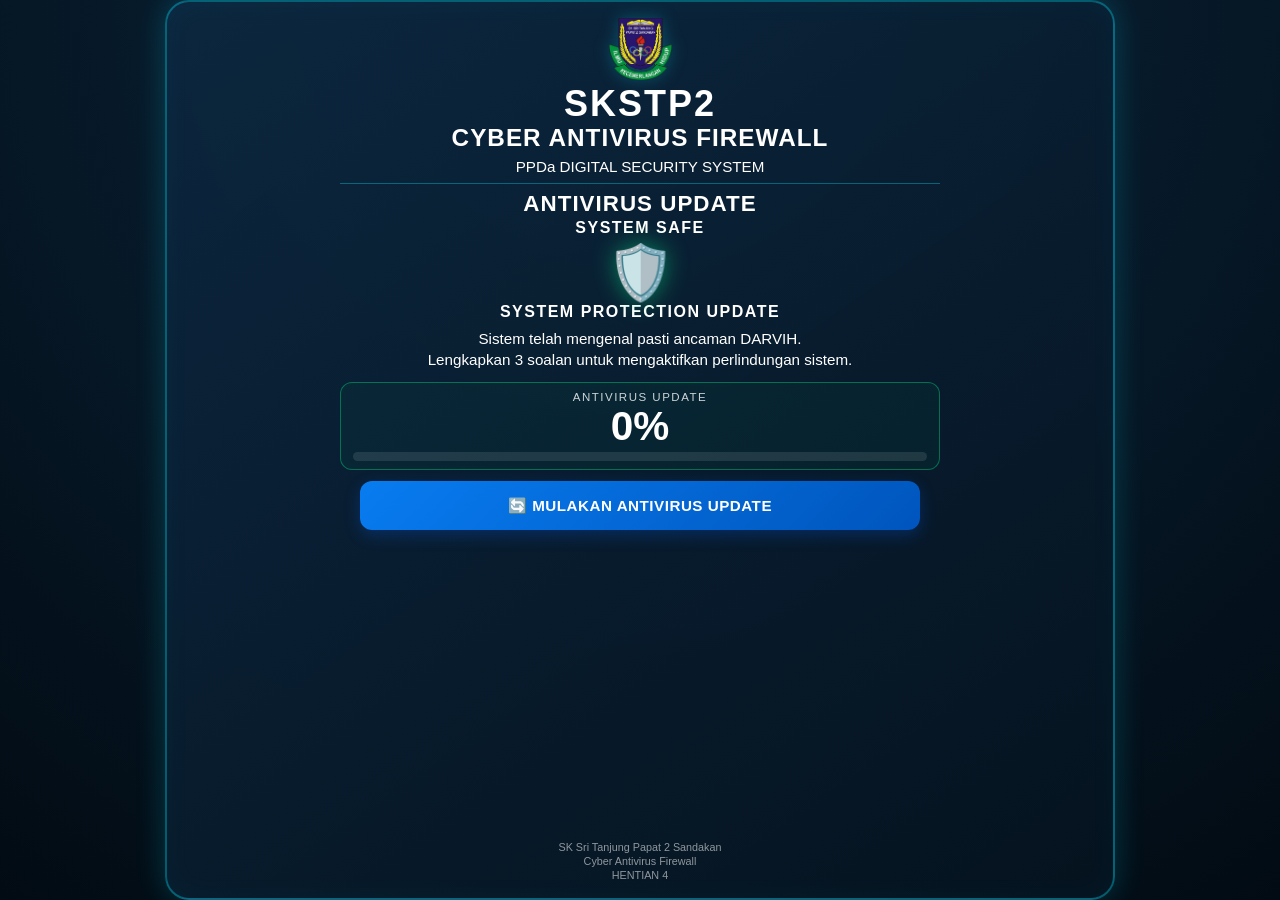
<file: Hentian 4/index.html>
<!DOCTYPE html>
<html lang="ms">

<head>

    <meta charset="UTF-8">

    <meta
        name="viewport"
        content="width=device-width, initial-scale=1.0"
    >

    <title>
        SKSTP2 Cyber Antivirus Firewall -
        Antivirus Update
    </title>

    <link
        rel="stylesheet"
        href="style.css"
    >

</head>


<body>


<!-- ===================================================== -->
<!-- HENTIAN 4 : ANTIVIRUS UPDATE -->
<!-- ===================================================== -->

<div
    class="page active"
    id="pageStart"
>

    <div class="container">


        <!-- LOGO SEKOLAH -->

        <div class="logo">

            <img
                src="assets/image/logo.png"
                alt="Logo SK Sri Tanjung Papat 2"
            >

        </div>


        <!-- TAJUK -->

        <h1>
            SKSTP2
        </h1>


        <h2>
            CYBER ANTIVIRUS FIREWALL
        </h2>


        <p class="subtitle">
            PPDa DIGITAL SECURITY SYSTEM
        </p>


        <div class="divider"></div>


        <!-- HENTIAN -->

        <h3>
            ANTIVIRUS UPDATE
        </h3>


        <p class="scanSubtitle">
            SYSTEM SAFE
        </p>


        <!-- STATUS -->

        <div class="safeIcon">
            🛡️
        </div>


        <div class="safeTitle">
            SYSTEM PROTECTION UPDATE
        </div>


        <p class="instruction">

            Sistem telah mengenal pasti
            ancaman DARVIH.

            <br>

            Lengkapkan 3 soalan untuk
            mengaktifkan perlindungan sistem.

        </p>


        <!-- UPDATE PROGRESS -->

        <div class="updateBox">

            <div class="updateTitle">
                ANTIVIRUS UPDATE
            </div>


            <div
                id="updatePercent"
                class="updatePercent"
            >
                0%
            </div>


            <div class="updateBar">

                <div
                    id="updateBarFill"
                    class="updateBarFill"
                    style="width:0%;"
                ></div>

            </div>

        </div>


        <!-- BUTANG -->

        <button
            class="btnBlue"
            onclick="mulaAntivirusUpdate()"
        >

            🔄 MULAKAN ANTIVIRUS UPDATE

        </button>


        <!-- FOOTER -->

        <div class="footer">

            SK Sri Tanjung Papat 2 Sandakan

            <br>

            Cyber Antivirus Firewall

            <br>

            HENTIAN 4

        </div>


    </div>

</div>


<!-- ===================================================== -->
<!-- HALAMAN 2 : SCAN / VIRUS -->
<!-- ===================================================== -->

<div
    class="page"
    id="pageScan"
>

    <div class="container">


        <!-- LOGO -->

        <div class="logo">

            <img
                src="assets/image/logo.png"
                alt="Logo SKSTP2"
            >

        </div>


        <h2>
            ANTIVIRUS UPDATE
        </h2>


        <p class="scanSubtitle">
            SYSTEM PROTECTION
        </p>


        <!-- STATUS -->

        <div class="safeStatusBox">

            <div class="safeStatusIcon">
                🛡️
            </div>


            <div class="scanStatusTitle">
                ANTIVIRUS STATUS
            </div>


            <div
                id="scanStatus"
                class="scanStatus"
            >
                READY
            </div>

        </div>


        <!-- UPDATE -->

        <div class="updateBox">

            <div class="updateTitle">
                UPDATE PROGRESS
            </div>


            <div
                id="scanUpdatePercent"
                class="updatePercent"
            >
                0%
            </div>


            <div class="updateBar">

                <div
                    id="scanUpdateBarFill"
                    class="updateBarFill"
                    style="width:0%;"
                ></div>

            </div>

        </div>


        <!-- VIRUS GRID -->

        <div class="virusGrid">


            <div class="virusCard">

                <div class="virusIcon">
                    💊
                </div>

                <h3>
                    DADAH
                </h3>

            </div>


            <div class="virusCard">

                <div class="virusIcon">
                    🍺
                </div>

                <h3>
                    ALKOHOL
                </h3>

            </div>


            <div class="virusCard">

                <div class="virusIcon">
                    🚬
                </div>

                <h3>
                    ROKOK
                </h3>

            </div>


            <div class="virusCard">

                <div class="virusIcon">
                    💨
                </div>

                <h3>
                    VAPE
                </h3>

            </div>


            <div class="virusCard">

                <div class="virusIcon">
                    🫁
                </div>

                <h3>
                    INHALEN
                </h3>

            </div>


            <div class="virusCard">

                <div class="virusIcon">
                    🦠
                </div>

                <h3>
                    HIV / AIDS
                </h3>

            </div>


        </div>


        <!-- ARAHAN -->

        <p class="instruction">

            Jawab 3 soalan untuk melengkapkan
            kemas kini antivirus.

        </p>


        <!-- BUTANG -->

        <button
            class="btnBlue"
            onclick="bukaSoalan()"
        >

            🔄 MULAKAN UPDATE

        </button>


    </div>

</div>


<!-- ===================================================== -->
<!-- HALAMAN 3 : SOALAN -->
<!-- ===================================================== -->

<div
    class="page"
    id="pageQuestion"
>

    <div class="container">


        <!-- LOGO -->

        <div class="logo">

            <img
                src="assets/image/logo.png"
                alt="Logo SKSTP2"
            >

        </div>


        <h2>
            ANTIVIRUS UPDATE
        </h2>


        <p class="scanSubtitle">
            SYSTEM PROTECTION
        </p>


        <!-- NOMBOR SOALAN -->

        <div
            id="questionNumber"
            class="questionNumber"
        >

            SOALAN 1 DARIPADA 3

        </div>


        <!-- SOALAN -->

        <div
            id="questionBox"
            class="questionBox"
        >

            Apakah tindakan kita apabila
            rakan terlibat DARVIH?

        </div>


        <!-- JAWAPAN -->

        <div
            id="answerArea"
            class="answerArea"
        >

            <!-- Diisi oleh JavaScript -->

        </div>


        <!-- STATUS -->

        <div
            id="questionStatus"
            class="questionStatus"
        ></div>


        <!-- UPDATE -->

        <div class="questionProgress">

            <span>
                UPDATE PROGRESS
            </span>


            <strong
                id="questionUpdate"
            >
                0%
            </strong>

        </div>


        <div class="updateBar">

            <div
                id="questionUpdateBar"
                class="updateBarFill"
                style="width:0%;"
            ></div>

        </div>


    </div>

</div>


<!-- ===================================================== -->
<!-- HALAMAN 4 : SYSTEM SAFE / MISSION COMPLETE -->
<!-- ===================================================== -->

<div
    class="page"
    id="pageComplete"
>

    <div class="container">


        <!-- LOGO -->

        <div class="logo">

            <img
                src="assets/image/logo.png"
                alt="Logo SKSTP2"
            >

        </div>


        <!-- SHIELD -->

        <div class="finalShield">
            🛡️
        </div>


        <!-- SYSTEM SAFE -->

        <h1 class="safeCompleteTitle">
            SYSTEM SAFE
        </h1>


        <h2>
            ANTIVIRUS UPDATE COMPLETE
        </h2>


        <!-- 100% -->

        <div class="completePercent safePercent">
            100%
        </div>


        <p class="successSubtitle">
            ANTIVIRUS PROTECTION: ACTIVE
        </p>


        <!-- STATUS -->

        <div class="safeStatusBox">

            <div class="safeStatusIcon">
                🟢
            </div>


            <div class="scanStatusTitle">
                SYSTEM STATUS
            </div>


            <div
                class="scanStatus"
                style="color:#00ff91;"
            >

                ✓ SYSTEM SECURED

            </div>

        </div>


        <!-- MESEJ AKHIR -->

        <p class="subtitle">

            🎉 Tahniah!

            <br><br>

            Anda telah berjaya melengkapkan
            keseluruhan misi
            <b>Cyber Antivirus Firewall</b>.

            <br><br>

            Semua ancaman DARVIH telah dikenal pasti
            dan sistem kini berada dalam keadaan
            <b>SELAMAT</b>.

        </p>


        <!-- MISSION COMPLETE -->

        <div class="missionComplete">

            🏆 MISSION COMPLETE 🏆

        </div>


        <!-- BUTANG -->

        <button
            class="btnBlue"
            onclick="imbasEjenBaharu()"
        >

            🔄 IMBAS EJEN BAHARU

        </button>


    </div>

</div>


<!-- ===================================================== -->
<!-- HALAMAN SALAH -->
<!-- ===================================================== -->

<div
    class="page"
    id="pageWrong"
>

    <div class="container">


        <div class="warningIcon">
            ⚠️
        </div>


        <h1 class="wrongTitle">
            JAWAPAN BELUM TEPAT
        </h1>


        <p class="subtitle">
            Sila cuba lagi.
        </p>


        <button
            class="btnBlue"
            onclick="kembaliKeSoalan()"
        >

            ↩️ CUBA LAGI

        </button>


    </div>

</div>


<!-- ===================================================== -->
<!-- AUDIO : BETUL -->
<!-- ===================================================== -->

<audio
    id="audioBetul"
    preload="auto"
>

    <source
        src="assets/audio/betul.wav"
        type="audio/wav"
    >

</audio>


<!-- ===================================================== -->
<!-- AUDIO : ANTIVIRUS UPDATE COMPLETE -->
<!-- ===================================================== -->

<audio
    id="audioAntivirusUpdateComplete"
    preload="auto"
>

    <source
        src="assets/audio/antivirus_update_complete.wav"
        type="audio/wav"
    >

</audio>


<!-- ===================================================== -->
<!-- AUDIO : SYSTEM SAFE -->
<!-- ===================================================== -->

<audio
    id="audioSystemSafe"
    preload="auto"
>

    <source
        src="assets/audio/system_safe.wav"
        type="audio/wav"
    >

</audio>


<!-- ===================================================== -->
<!-- AUDIO : MISSION COMPLETE -->
<!-- ===================================================== -->

<audio
    id="audioMissionComplete"
    preload="auto"
>

    <source
        src="assets/audio/mission_complete.wav"
        type="audio/wav"
    >

</audio>


<!-- ===================================================== -->
<!-- AUDIO : SALAH -->
<!-- ===================================================== -->

<audio
    id="audioSalah"
    preload="auto"
>

    <source
        src="assets/audio/maaf_jawapan_belum_tepat.wav"
        type="audio/wav"
    >

</audio>


<!-- ===================================================== -->
<!-- AUDIO : CUBA LAGI -->
<!-- ===================================================== -->

<audio
    id="audioCubaLagi"
    preload="auto"
>

    <source
        src="assets/audio/cuba_lagi.wav"
        type="audio/wav"
    >

</audio>


<!-- ===================================================== -->
<!-- JAVASCRIPT -->
<!-- ===================================================== -->

<script
    src="script.js"
></script>


</body>

</html>
</file>
<file: Hentian 4/style.css>
/* =======================================================
   SKSTP2 CYBER ANTIVIRUS FIREWALL
   HENTIAN 4 - ANTIVIRUS UPDATE
   SYSTEM SAFE
======================================================= */


/* =======================================================
   RESET
======================================================= */

* {
    box-sizing: border-box;
    margin: 0;
    padding: 0;
}


/* =======================================================
   HTML / BODY
======================================================= */

html {

    width: 100%;
    height: 100%;

    overflow: hidden;

}


body {

    width: 100%;
    height: 100dvh;

    min-height: 100dvh;

    overflow: hidden;

    font-family:
        Arial,
        Helvetica,
        sans-serif;

    color: #ffffff;

    background:

        radial-gradient(
            circle at top,
            #123b59 0%,
            #071a2a 45%,
            #020b13 100%
        );

}


/* =======================================================
   PAGE
======================================================= */

.page {

    display: none;

    width: 100%;
    height: 100dvh;

    min-height: 100dvh;

    overflow: hidden;

}


.page.active {

    display: flex;

    align-items: center;

    justify-content: center;

}


/* =======================================================
   CONTAINER
======================================================= */

.container {

    width:
        min(
            100%,
            950px
        );

    height: 100dvh;

    max-height: 100dvh;

    overflow: hidden;

    display: flex;

    flex-direction: column;

    align-items: center;

    justify-content: flex-start;

    text-align: center;

    padding:
        clamp(
            10px,
            1.8vh,
            20px
        );

    border:
        2px solid
        rgba(
            0,
            229,
            255,
            .35
        );

    border-radius: 24px;

    background:

        linear-gradient(
            145deg,
            rgba(12,39,63,.97),
            rgba(5,19,31,.98)
        );

    box-shadow:

        0 0 30px
        rgba(
            0,
            229,
            255,
            .20
        ),

        inset 0 0 30px
        rgba(
            0,
            229,
            255,
            .035
        );

}


/* =======================================================
   LOGO
======================================================= */

.logo {

    display: flex;

    justify-content: center;

    align-items: center;

    margin-bottom:
        clamp(
            2px,
            .5vh,
            6px
        );

}


.logo img {

    width:
        clamp(
            45px,
            7vh,
            72px
        );

    max-height: 72px;

    height: auto;

    object-fit: contain;

    filter:
        drop-shadow(
            0 0 8px
            rgba(
                0,
                229,
                255,
                .25
            )
        );

}


/* =======================================================
   TAJUK
======================================================= */

h1 {

    font-size:
        clamp(
            1.5rem,
            4vh,
            2.6rem
        );

    line-height: 1.05;

    letter-spacing: 2px;

    margin-bottom: 2px;

}


h2 {

    font-size:
        clamp(
            1rem,
            2.7vh,
            1.55rem
        );

    line-height: 1.1;

    letter-spacing: 1px;

    margin-bottom: 3px;

}


h3 {

    font-size:
        clamp(
            .95rem,
            2.5vh,
            1.4rem
        );

    letter-spacing: 1px;

}


/* =======================================================
   SUBTITLE
======================================================= */

.subtitle {

    font-size:
        clamp(
            .65rem,
            1.7vh,
            .95rem
        );

    line-height: 1.3;

    margin:
        3px 0;

}


.scanSubtitle {

    font-size:
        clamp(
            .72rem,
            1.8vh,
            1rem
        );

    font-weight: bold;

    letter-spacing: 1.5px;

    margin:
        2px 0 6px;

}


/* =======================================================
   DIVIDER
======================================================= */

.divider {

    width: 80%;

    max-width: 600px;

    height: 1px;

    margin:
        3px 0 7px;

    background:
        rgba(
            0,
            229,
            255,
            .35
        );

}


/* =======================================================
   SAFE ICON
======================================================= */

.safeIcon {

    font-size:
        clamp(
            2rem,
            6vh,
            3.8rem
        );

    line-height: 1;

    margin:
        2px 0;

    filter:
        drop-shadow(
            0 0 12px
            rgba(
                0,
                255,
                145,
                .45
            )
        );

}


.safeTitle {

    font-size:
        clamp(
            .7rem,
            1.8vh,
            1rem
        );

    font-weight: 900;

    letter-spacing: 1.5px;

    margin:
        2px 0 5px;

}


/* =======================================================
   UPDATE BOX
======================================================= */

.updateBox {

    width:
        min(
            92%,
            600px
        );

    padding:
        8px 12px;

    margin:
        4px 0 7px;

    border:
        1px solid
        rgba(
            0,
            255,
            145,
            .35
        );

    border-radius: 12px;

    background:
        rgba(
            0,
            255,
            145,
            .035
        );

    box-shadow:
        inset 0 0 15px
        rgba(
            0,
            255,
            145,
            .025
        );

}


/* =======================================================
   UPDATE TITLE
======================================================= */

.updateTitle {

    font-size:
        clamp(
            .55rem,
            1.3vh,
            .72rem
        );

    letter-spacing: 1.5px;

    opacity: .8;

}


/* =======================================================
   UPDATE PERCENT
======================================================= */

.updatePercent {

    font-size:
        clamp(
            1.7rem,
            4.5vh,
            2.8rem
        );

    font-weight: 900;

    line-height: 1;

    margin:
        3px 0 5px;

}


/* =======================================================
   UPDATE BAR
======================================================= */

.updateBar {

    width: 100%;

    height:
        clamp(
            7px,
            1vh,
            10px
        );

    border-radius: 20px;

    overflow: hidden;

    background:
        rgba(
            255,
            255,
            255,
            .10
        );

}


/* =======================================================
   UPDATE BAR FILL
======================================================= */

.updateBarFill {

    width: 0%;

    height: 100%;

    border-radius: inherit;

    transition:
        width .8s ease;

    background:
        linear-gradient(
            90deg,
            #00b96b,
            #00ff91
        );

    box-shadow:
        0 0 12px
        rgba(
            0,
            255,
            145,
            .45
        );

}


/* =======================================================
   INSTRUCTION
======================================================= */

.instruction {

    width:
        min(
            92%,
            700px
        );

    font-size:
        clamp(
            .65rem,
            1.7vh,
            .95rem
        );

    line-height: 1.35;

    margin:
        3px 0 8px;

}


/* =======================================================
   BUTTON
======================================================= */

.btnBlue {

    width:
        min(
            92%,
            560px
        );

    min-height:
        clamp(
            40px,
            5.5vh,
            52px
        );

    border: none;

    border-radius: 12px;

    padding:
        7px 14px;

    margin:
        4px 0;

    font-size:
        clamp(
            .68rem,
            1.8vh,
            .95rem
        );

    font-weight: 800;

    letter-spacing: .5px;

    color: #ffffff;

    cursor: pointer;

    background:

        linear-gradient(
            135deg,
            #087cf0,
            #0055bd
        );

    box-shadow:

        0 5px 16px
        rgba(
            0,
            100,
            255,
            .25
        );

    transition:
        transform .15s ease,
        box-shadow .15s ease;

}


.btnBlue:hover {

    transform:
        translateY(-1px);

    box-shadow:

        0 7px 20px
        rgba(
            0,
            120,
            255,
            .35
        );

}


.btnBlue:active {

    transform:
        scale(.98);

}


.btnBlue:disabled {

    opacity: .5;

    cursor: not-allowed;

}


/* =======================================================
   FOOTER
======================================================= */

.footer {

    margin-top: auto;

    padding-top: 5px;

    font-size:
        clamp(
            .5rem,
            1.2vh,
            .68rem
        );

    line-height: 1.3;

    opacity: .55;

}


/* =======================================================
   SAFE STATUS BOX
======================================================= */

.safeStatusBox {

    width:
        min(
            92%,
            600px
        );

    padding:
        7px 12px;

    margin:
        4px 0 6px;

    border:
        1px solid
        rgba(
            0,
            255,
            145,
            .35
        );

    border-radius: 12px;

    background:
        rgba(
            0,
            255,
            145,
            .035
        );

}


/* =======================================================
   SAFE STATUS ICON
======================================================= */

.safeStatusIcon {

    font-size:
        clamp(
            1.3rem,
            3.5vh,
            2rem
        );

    line-height: 1;

    margin-bottom: 2px;

}


/* =======================================================
   SCAN STATUS TITLE
======================================================= */

.scanStatusTitle {

    font-size:
        clamp(
            .52rem,
            1.2vh,
            .7rem
        );

    letter-spacing: 1px;

    opacity: .7;

}


/* =======================================================
   SCAN STATUS
======================================================= */

.scanStatus {

    font-size:
        clamp(
            .75rem,
            1.9vh,
            1.05rem
        );

    font-weight: 800;

    margin-top: 2px;

}


/* =======================================================
   VIRUS GRID
======================================================= */

.virusGrid {

    width:
        min(
            94%,
            720px
        );

    display: grid;

    grid-template-columns:
        repeat(
            3,
            1fr
        );

    gap:
        clamp(
            5px,
            1vh,
            10px
        );

    margin:
        2px 0 7px;

}


/* =======================================================
   VIRUS CARD
======================================================= */

.virusCard {

    min-height:
        clamp(
            58px,
            8vh,
            82px
        );

    display: flex;

    flex-direction: column;

    align-items: center;

    justify-content: center;

    border:
        1px solid
        rgba(
            0,
            255,
            145,
            .28
        );

    border-radius: 12px;

    background:

        linear-gradient(
            145deg,
            rgba(
                0,
                80,
                55,
                .30
            ),
            rgba(
                10,
                25,
                25,
                .65
            )
        );

    box-shadow:

        inset 0 0 15px
        rgba(
            0,
            255,
            145,
            .05
        );

    opacity: .85;

}


/* =======================================================
   VIRUS ICON
======================================================= */

.virusIcon {

    font-size:
        clamp(
            1.4rem,
            3.6vh,
            2.3rem
        );

    line-height: 1;

    margin-bottom: 3px;

}


/* =======================================================
   VIRUS TITLE
======================================================= */

.virusCard h3 {

    font-size:
        clamp(
            .52rem,
            1.4vh,
            .75rem
        );

    letter-spacing: .5px;

}


/* =======================================================
   QUESTION NUMBER
======================================================= */

.questionNumber {

    font-size:
        clamp(
            .65rem,
            1.7vh,
            .9rem
        );

    font-weight: 800;

    letter-spacing: 1px;

    margin:
        4px 0 6px;

}


/* =======================================================
   QUESTION BOX
======================================================= */

.questionBox {

    width:
        min(
            94%,
            720px
        );

    padding:
        clamp(
            9px,
            1.5vh,
            16px
        );

    margin:
        3px 0 8px;

    border:
        1px solid
        rgba(
            0,
            255,
            145,
            .35
        );

    border-radius: 14px;

    background:
        rgba(
            0,
            255,
            145,
            .035
        );

    font-size:
        clamp(
            .8rem,
            2.1vh,
            1.15rem
        );

    font-weight: 700;

    line-height: 1.35;

}


/* =======================================================
   ANSWER AREA
======================================================= */

.answerArea {

    width:
        min(
            94%,
            720px
        );

    display: grid;

    grid-template-columns:
        repeat(
            2,
            1fr
        );

    gap:
        clamp(
            5px,
            1vh,
            9px
        );

}


/* =======================================================
   ANSWER BUTTON
======================================================= */

.answer {

    min-height:
        clamp(
            44px,
            6vh,
            62px
        );

    padding:
        7px 10px;

    border:
        1px solid
        rgba(
            0,
            255,
            145,
            .25
        );

    border-radius: 11px;

    background:
        rgba(
            10,
            55,
            50,
            .85
        );

    color: #ffffff;

    font-size:
        clamp(
            .62rem,
            1.6vh,
            .85rem
        );

    font-weight: 700;

    line-height: 1.25;

    cursor: pointer;

    transition:
        background .2s ease,
        transform .15s ease;

}


.answer:hover {

    background:
        rgba(
            0,
            150,
            95,
            .40
        );

    transform:
        translateY(-1px);

}


.answer:active {

    transform:
        scale(.98);

}


.answer:disabled {

    opacity: .55;

    cursor: not-allowed;

}


/* =======================================================
   QUESTION STATUS
======================================================= */

.questionStatus {

    min-height:
        22px;

    margin:
        5px 0 3px;

    font-size:
        clamp(
            .7rem,
            1.8vh,
            .95rem
        );

    font-weight: 900;

}


/* =======================================================
   QUESTION PROGRESS
======================================================= */

.questionProgress {

    width:
        min(
            92%,
            600px
        );

    display: flex;

    justify-content: space-between;

    align-items: center;

    margin:
        5px 0 3px;

    font-size:
        clamp(
            .55rem,
            1.3vh,
            .72rem
        );

    letter-spacing: .8px;

}


/* =======================================================
   FINAL SHIELD
======================================================= */

.finalShield {

    font-size:
        clamp(
            2.8rem,
            7vh,
            4.8rem
        );

    line-height: 1;

    margin:
        2px 0;

    filter:
        drop-shadow(
            0 0 16px
            rgba(
                0,
                255,
                145,
                .55
            )
        );

    animation:
        safePulse 2s
        ease-in-out infinite;

}


@keyframes safePulse {

    0%,
    100% {

        transform: scale(1);

    }

    50% {

        transform: scale(1.06);

    }

}


/* =======================================================
   SAFE COMPLETE TITLE
======================================================= */

.safeCompleteTitle {

    color: #00ff91;

    font-size:
        clamp(
            1.8rem,
            5vh,
            3.2rem
        );

    font-weight: 900;

    letter-spacing: 2px;

    margin:
        2px 0;

    text-shadow:

        0 0 12px
        rgba(
            0,
            255,
            145,
            .45
        );

}


/* =======================================================
   COMPLETE PERCENT
======================================================= */

.completePercent {

    font-size:
        clamp(
            3rem,
            8vh,
            5rem
        );

    font-weight: 900;

    line-height: 1;

    margin:
        3px 0;

}


.safePercent {

    color: #00ff91;

    text-shadow:

        0 0 15px
        rgba(
            0,
            255,
            145,
            .45
        );

}


/* =======================================================
   SUCCESS SUBTITLE
======================================================= */

.successSubtitle {

    font-size:
        clamp(
            .72rem,
            1.8vh,
            1rem
        );

    font-weight: 800;

    margin:
        2px 0 5px;

}


/* =======================================================
   MISSION COMPLETE
======================================================= */

.missionComplete {

    width:
        min(
            92%,
            600px
        );

    padding:
        7px 12px;

    margin:
        4px 0 6px;

    border:
        1px solid
        rgba(
            0,
            255,
            145,
            .45
        );

    border-radius: 12px;

    background:
        rgba(
            0,
            255,
            145,
            .06
        );

    color: #00ff91;

    font-size:
        clamp(
            .75rem,
            2vh,
            1.05rem
        );

    font-weight: 900;

    letter-spacing: 1px;

    text-shadow:

        0 0 8px
        rgba(
            0,
            255,
            145,
            .35
        );

}


/* =======================================================
   WARNING
======================================================= */

.warningIcon {

    font-size:
        clamp(
            3rem,
            8vh,
            5rem
        );

    margin-bottom: 5px;

}


.wrongTitle {

    font-size:
        clamp(
            1.5rem,
            4vh,
            2.5rem
        );

}


/* =======================================================
   MOBILE
======================================================= */

@media (
    max-width: 600px
) {

    .container {

        padding:
            7px 9px;

        border-radius: 18px;

    }


    .logo img {

        width: 45px;

    }


    h1 {

        font-size: 1.45rem;

    }


    h2 {

        font-size: .95rem;

    }


    .scanSubtitle {

        font-size: .68rem;

    }


    .safeIcon {

        font-size: 2rem;

    }


    .virusGrid {

        gap: 4px;

    }


    .virusCard {

        min-height: 55px;

    }


    .virusIcon {

        font-size: 1.35rem;

    }


    .virusCard h3 {

        font-size: .48rem;

    }


    .answerArea {

        gap: 5px;

    }


    .answer {

        min-height: 42px;

        font-size: .58rem;

        padding:
            5px 7px;

    }


    .questionBox {

        padding: 8px;

        font-size: .72rem;

    }


    .btnBlue {

        min-height: 38px;

        font-size: .65rem;

    }


    .footer {

        font-size: .48rem;

    }


    .safeCompleteTitle {

        font-size: 1.65rem;

    }


    .completePercent {

        font-size: 3rem;

    }


    .missionComplete {

        font-size: .65rem;

    }

}


/* =======================================================
   TELEFON PENDEK
======================================================= */

@media (
    max-width: 600px
)
and
(
    max-height: 700px
) {

    .container {

        padding:
            5px 7px;

    }


    .logo img {

        width: 38px;

    }


    h1 {

        font-size: 1.25rem;

    }


    h2 {

        font-size: .85rem;

    }


    .scanSubtitle {

        margin-bottom: 3px;

    }


    .updateBox {

        padding:
            5px 8px;

        margin:
            2px 0 4px;

    }


    .updatePercent {

        font-size: 1.5rem;

        margin:
            2px 0 3px;

    }


    .virusCard {

        min-height: 49px;

    }


    .virusIcon {

        font-size: 1.15rem;

    }


    .questionBox {

        margin-bottom: 5px;

    }


    .answer {

        min-height: 38px;

        font-size: .54rem;

    }


    .questionStatus {

        min-height: 18px;

        margin:
            2px 0;

    }


    .finalShield {

        font-size: 2.3rem;

    }


    .safeCompleteTitle {

        font-size: 1.5rem;

    }


    .completePercent {

        font-size: 2.8rem;

    }


    .missionComplete {

        padding:
            5px 8px;

        font-size: .58rem;

    }

}


/* =======================================================
   LANDSCAPE
======================================================= */

@media (
    max-height: 600px
) {

    .container {

        padding-top: 4px;

    }


    .logo img {

        width: 38px;

    }


    h1 {

        font-size: 1.35rem;

    }


    h2 {

        font-size: .9rem;

    }


    .safeIcon {

        font-size: 1.8rem;

    }


    .virusCard {

        min-height: 50px;

    }


    .virusIcon {

        font-size: 1.2rem;

    }


    .answer {

        min-height: 38px;

    }


    .questionBox {

        padding: 7px;

        margin-bottom: 4px;

    }


    .btnBlue {

        min-height: 35px;

    }


    .footer {

        display: none;

    }


    .finalShield {

        font-size: 2.5rem;

    }

}


/* =======================================================
   TABLET
======================================================= */

@media (
    min-width: 601px
)
and
(
    max-width: 1100px
) {

    .container {

        width: 100%;

        border-radius: 20px;

    }


    .virusGrid {

        max-width: 760px;

    }


    .answerArea {

        max-width: 760px;

    }

}


/* =======================================================
   ACCESSIBILITY
======================================================= */

button {

    -webkit-tap-highlight-color:
        transparent;

}


button:focus-visible {

    outline:
        2px solid
        #00ff91;

    outline-offset: 2px;

}


/* =======================================================
   NO SCROLL
======================================================= */

html,
body,
.page,
.container {

    overscroll-behavior: none;

    scrollbar-width: none;

}


html::-webkit-scrollbar,
body::-webkit-scrollbar,
.page::-webkit-scrollbar,
.container::-webkit-scrollbar {

    display: none;

}
</file>
